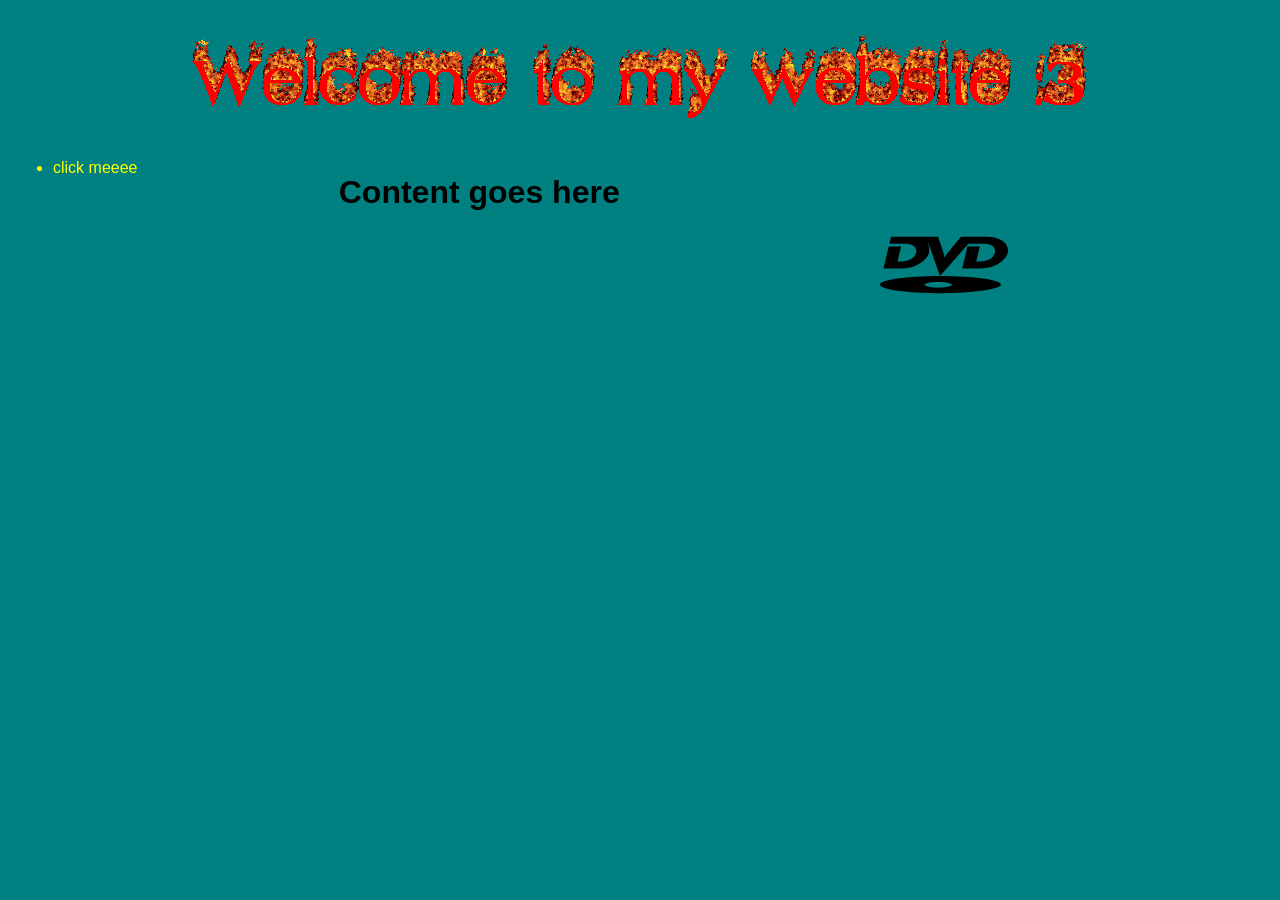
<file: index.html>
<!DOCTYPE html>
<html lang="en">
<head>
    <meta charset="UTF-8">
    <meta name="viewport" content="width=device-width, initial-scale=1.0">
    <link rel="stylesheet" href="index.css">
    <script src="index.js"></script>
    <title>Fancy seeing you here</title>
    <link rel="icon" type="image/x-icon" href="images/smug.ico">
</head>

<body>
    <div id="dvds">
        <img class="dvd-logo" src="images/DVD_logo.svg" alt="dvd logo"/>
    </div>

    <div class="container">
        <div class="header">
            <img src="images/welcome.gif" alt="welcome"/>
        </div>

        <div class="content">
            <h1>Content goes here</h1>
        </div>

        <ul>
            <li><a href="pages/test.html">click meeee</a></li>
        </ul>
    </div>
</body>

</html>
</file>
<file: index.css>
html,
body {
    font-family: 'Comic Sans MS', 'Chalkboard SE', 'Comic Neue', sans-serif;
    overflow: hidden;
    background-color: #008080;
}

.container {
    display: grid;
    grid-template-areas: 
        "header header"
        "menu content";
    grid-template-columns: 1fr 3fr;
    gap: 3px;
    padding: 5px;
}

.container div {
    padding: 10px;
}

.container div.header {
    grid-area: header;
    display: flex;
    justify-content: center;
}

.container div.content {
    grid-area: content;
}

li, a {
    grid-area: menu;
    color: yellow;
    text-decoration: none;
}

.dvd-logo {
    width: 10%;
    height: 10%;
    position: absolute;
    visibility: hidden;
}
</file>
